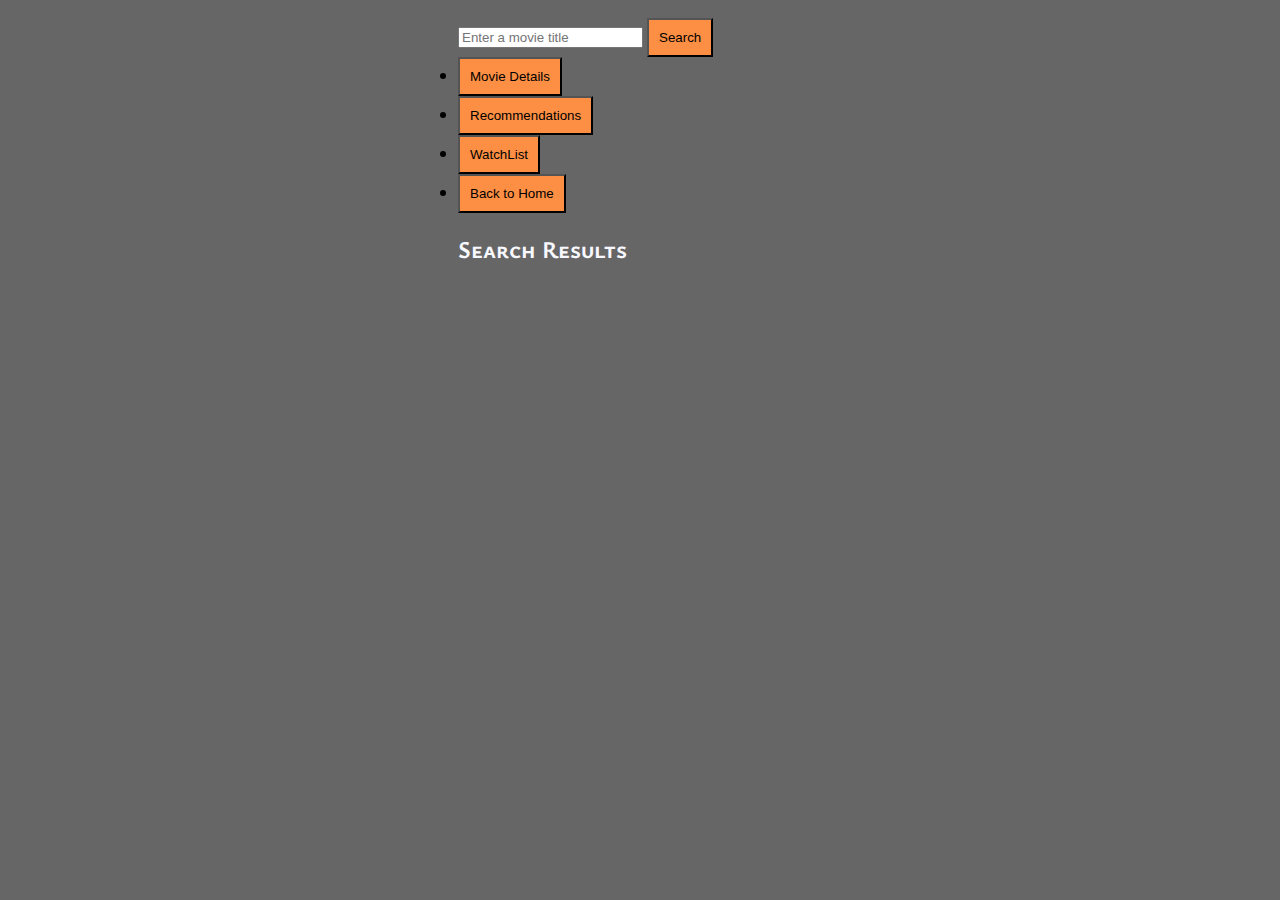
<file: api.html>
<!DOCTYPE html>
<html>
<head>
  <meta charset="UTF-8">
  <title>Movie Recommendations</title>
  <!-- Box Icons -->
  <link rel="stylesheet" href="https://cdn.jsdelivr.net/npm/boxicons@latest/css/boxicons.min.css">
  <style type="text/css">
    /*Google Fonts*/
@import url('https://fonts.googleapis.com/css2?family=Ysabeau+SC:wght@100;200;300;400;700&display=swap');
body{
    font-family: 'Ysabeau SC', sans-serif;
    background: rgba(0, 0, 0, 0.6) ;
    background-blend-mode: darken ;
    justify-content: center;
}
h2{
    color: ghostwhite;
}
table {
    width: 100%;
    border-collapse: collapse;
}
th, td {
    padding: 8px;
    text-align: left;
    border-bottom: 1px solid ;
}
th {
    background-color: black;
    color: #fd8f44;
}

.searchbar{
    align-items: center;
    display: flex;
    justify-content: center;
    padding: 15px 30px;
    border-radius: 20px;
}

.searchbar button{
    height: fit-content;
    background-color: #fd8f44;
    color: black;
    padding: 10px 10px;
}

.searchbar input{
    background-color: white;
    padding: 10px 10px;
    width: 70vh;
}
button{
    height: fit-content;
    background-color:#fd8f44;
    justify-content: center;
    color: black;
    padding: 10px 10px;
}
.movie-poster {
    max-width: 100%;
    max-height: 150px; /* Adjust the maximum height as needed */
    object-fit: contain;
  }
  .back{
			display: center;
			justify-content: center;
			align-items: center;
      height: fit-content;
      padding: 10px 450px;
    }

  </style>
</head>
<body>
  <div id="search-container" class="back">
    <input type="text" id="search-input" placeholder="Enter a movie title">
    <button onclick="movieSearch()">Search</button>
    <li><button onclick="goToDetail()">Movie Details</a></button></li>
    <li><button onclick="goToRecommend()">Recommendations</a></button></li>
    <li><button onclick="goToWatch()">WatchList</a></button></li>
    <li><button onclick="goToHome()">Back to Home</button></li>
    <h2>Search Results</h2>
    <ul id="resultsList"></ul>
  </div>
  
  <!-- Scripts -->
  <script src="api.js"></script>

</body>
</html>
</file>
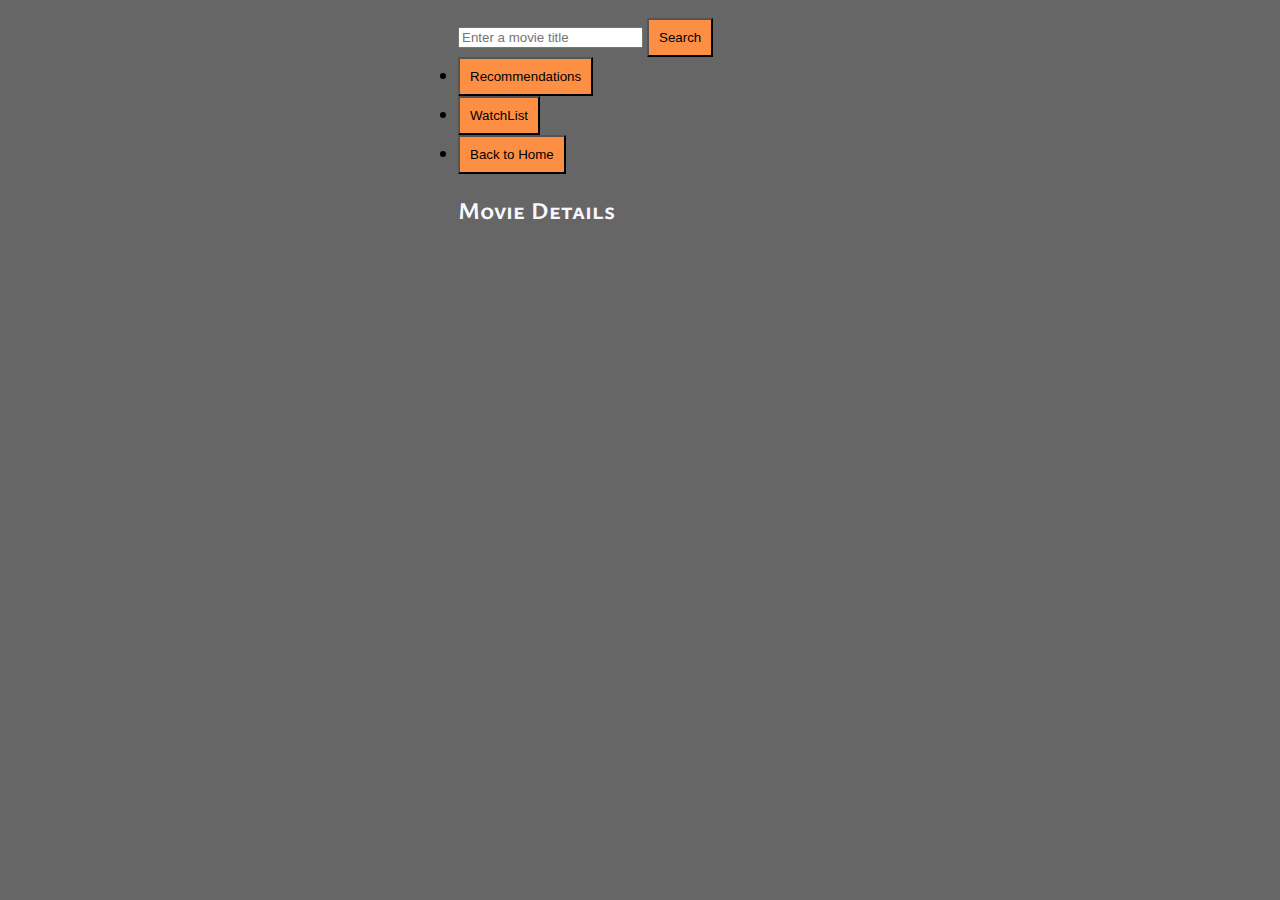
<file: api2.html>
<!DOCTYPE html>
<html>
<head>
  <meta charset="UTF-8">
  <title>Movie Details</title>
  <!-- Box Icons -->
  <link rel="stylesheet" href="https://cdn.jsdelivr.net/npm/boxicons@latest/css/boxicons.min.css">
  <style type="text/css">
    /*Google Fonts*/
@import url('https://fonts.googleapis.com/css2?family=Ysabeau+SC:wght@100;200;300;400;700&display=swap');
body{
    font-family: 'Ysabeau SC', sans-serif;
    background: rgba(0, 0, 0, 0.6) ;
    background-blend-mode: darken ;
    justify-content: center;
}
h2{
    color: ghostwhite;
}
table {
    width: 100%;
    border-collapse: collapse;
}
th, td {
    padding: 8px;
    text-align: left;
    border-bottom: 1px solid ;
}
th {
    background-color: black;
    color: #fd8f44;
}

.searchbar{
    align-items: center;
    display: flex;
    justify-content: center;
    padding: 15px 30px;
    border-radius: 20px;
}

.searchbar button{
    height: fit-content;
    background-color: #fd8f44;
    color: black;
    padding: 10px 10px;
}

.searchbar input{
    background-color: white;
    padding: 10px 10px;
    width: 70vh;
}
button{
    height: fit-content;
    background-color:#fd8f44;
    justify-content: center;
    color: black;
    padding: 10px 10px;
}
.movie-poster {
    max-width: 100%;
    max-height: 150px; /* Adjust the maximum height as needed */
    object-fit: contain;
  }
  .back{
			display: center;
			justify-content: center;
			align-items: center;
      height: fit-content;
      padding: 10px 450px;
    }

  </style>
</head>
<body>
  <div id="search-container" class="back">
    <input type="text" id="search-input" placeholder="Enter a movie title">
    <button onclick="movieSearch()">Search</button>
    <li><button onclick="goToRecommend()">Recommendations</a></button></li>
    <li><button onclick="goToWatch()">WatchList</a></button></li>
    <li><button onclick="goToHome()">Back to Home</button></li>
    <h2>Movie Details</h2>
    <ul id="resultsList"></ul>
  </div>
  
  <!-- Scripts -->
  <script src="api2.js"></script>

</body>
</html>
</file>
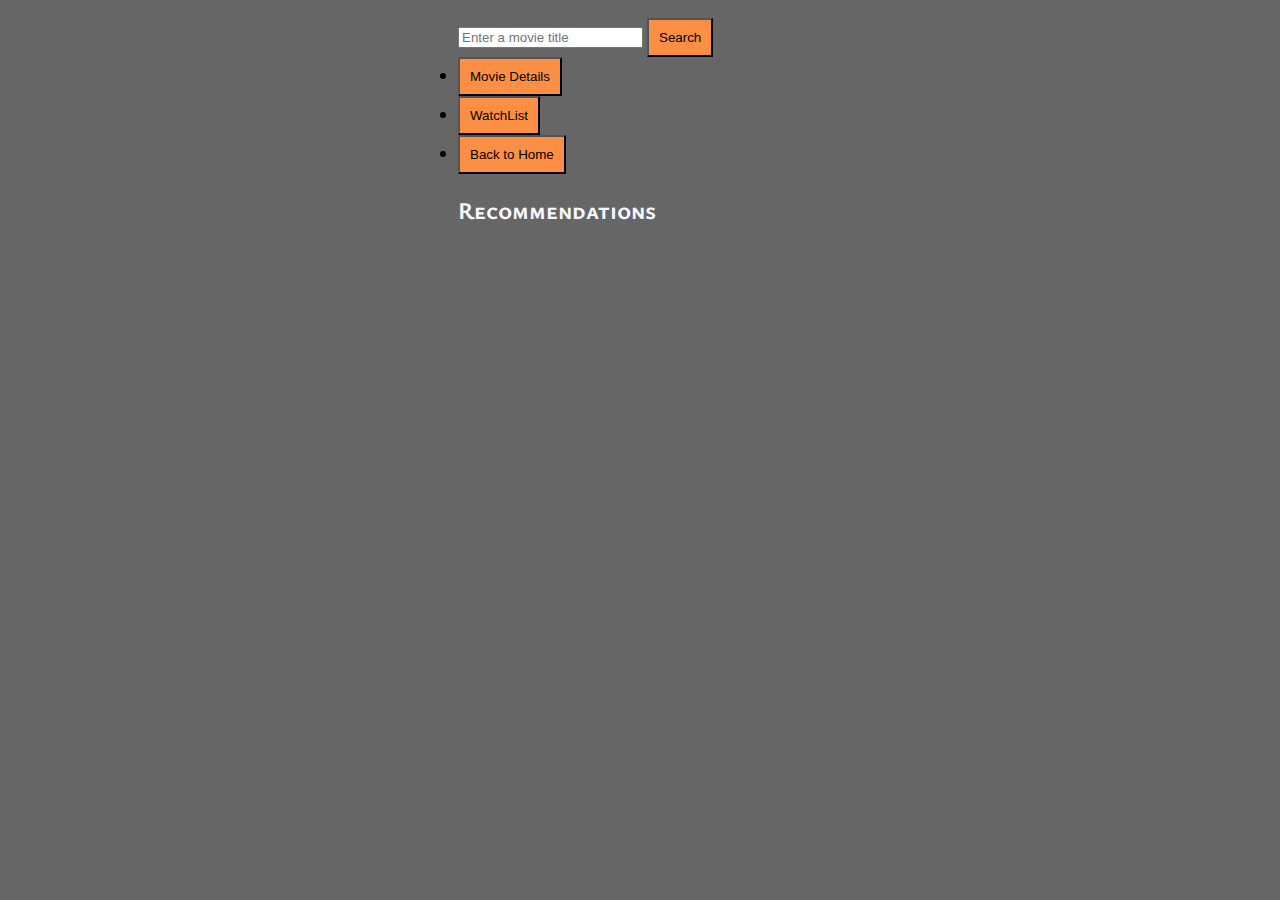
<file: api3.html>
<!DOCTYPE html>
<html>
<head>
  <meta charset="UTF-8">
  <title>Movie Recommendations</title>
  <!-- Box Icons -->
  <link rel="stylesheet" href="https://cdn.jsdelivr.net/npm/boxicons@latest/css/boxicons.min.css">
  <style type="text/css">
    /*Google Fonts*/
@import url('https://fonts.googleapis.com/css2?family=Ysabeau+SC:wght@100;200;300;400;700&display=swap');
body{
    font-family: 'Ysabeau SC', sans-serif;
    background: rgba(0, 0, 0, 0.6) ;
    background-blend-mode: darken ;
    justify-content: center;
}
h2{
    color: ghostwhite;
}
table {
    width: 100%;
    border-collapse: collapse;
}
th, td {
    padding: 8px;
    text-align: left;
    border-bottom: 1px solid ;
}
th {
    background-color: black;
    color: #fd8f44;
}

.searchbar{
    align-items: center;
    display: flex;
    justify-content: center;
    padding: 15px 30px;
    border-radius: 20px;
}

.searchbar button{
    height: fit-content;
    background-color: #fd8f44;
    color: black;
    padding: 10px 10px;
}

.searchbar input{
    background-color: white;
    padding: 10px 10px;
    width: 70vh;
}
button{
    height: fit-content;
    background-color:#fd8f44;
    justify-content: center;
    color: black;
    padding: 10px 10px;
}
.movie-poster {
    max-width: 100%;
    max-height: 150px; /* Adjust the maximum height as needed */
    object-fit: contain;
  }
  .back{
			display: center;
			justify-content: center;
			align-items: center;
      height: fit-content;
      padding: 10px 450px;
    }

  </style>
</head>
<body>
  <div id="search-container" class="back">
    <input type="text" id="search-input" placeholder="Enter a movie title">
    <button onclick="movieSearch()">Search</button>
    <li><button onclick="goToDetail()">Movie Details</a></button></li>
    <li><button onclick="goToWatch()">WatchList</a></button></li>
    <li><button onclick="goToHome()">Back to Home</button></li>
    <h2>Recommendations</h2>
    <ul id="resultsList"></ul>
  </div>

  
  <!-- Scripts -->
  <script src="api3.js"></script>

</body>
</html>
</file>
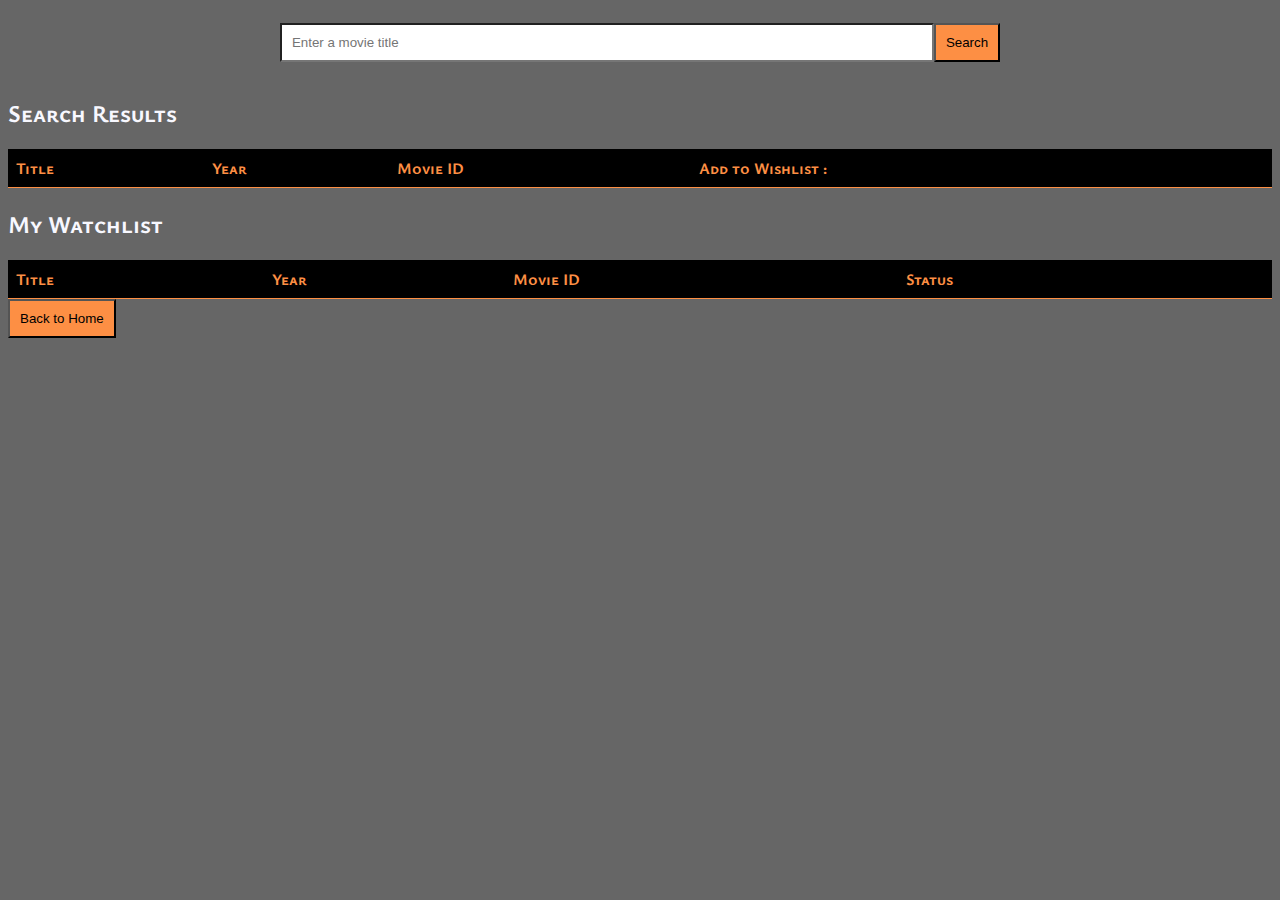
<file: api4.html>
<!DOCTYPE html>
<html>
<head>
  <meta charset="UTF-8">
  <title>Movie WatchList</title>
  <!-- Box Icons -->
  <link rel="stylesheet" href="https://cdn.jsdelivr.net/npm/boxicons@latest/css/boxicons.min.css">
  <style type="text/css">
    /*Google Fonts*/
@import url('https://fonts.googleapis.com/css2?family=Ysabeau+SC:wght@100;200;300;400;700&display=swap');
body{
    font-family: 'Ysabeau SC', sans-serif;
    background: rgba(0, 0, 0, 0.6);
    background-blend-mode: darken ;
}
h2{
    color: ghostwhite;
}
table {
    width: 100%;
    border-collapse: collapse;
}
th, td {
    padding: 8px;
    text-align: left;
    border-bottom: 1px solid ;
}
th {
    background-color: black;
    color: #fd8f44;
}

.searchbar{
    align-items: center;
    display: flex;
    justify-content: center;
    padding: 15px 30px;
    border-radius: 20px;
}

.searchbar button{
    height: fit-content;
    background-color: #fd8f44;
    color: black;
    padding: 10px 10px;
}

.searchbar input{
    background-color: white;
    padding: 10px 10px;
    width: 70vh;
}
button{
    height: fit-content;
    background-color:#fd8f44;
    color: black;
    padding: 10px 10px;
}
.movie-poster {
    max-width: 100%;
    max-height: 150px; /* Adjust the maximum height as needed */
    object-fit: contain;
  }

  </style>
</head>
  <body>
    <div class="searchbar">
      <input type="text" id="searchInput" placeholder="Enter a movie title" />
      <button id="searchButton" onclick="movieSearch()">Search</button>
    </div>
    <h2>Search Results</h2>
    <table id="resultsTable">
      <thead>
        <tr>
          <th>Title</th>
          <th>Year</th>
          <th>Movie ID</th>
          <th> Add to Wishlist :</th>
          <th></th>
        </tr>
      </thead>
      <tbody id="resultsBody" style="color:white; text-decoration: none;"></tbody>
    </table>
    <div id="watchlistContainer">
      <h2>My Watchlist</h2>
      <table id="watchlistTable">
        <thead>
          <tr>
            <th>Title</th>
            <th>Year</th>
            <th>Movie ID</th>
            <th>Status</th>
            <th></th>
          </tr>
        </thead>
        <tbody id="watchlistBody" style="color:white; text-decoration: none;"></tbody>
      </table>
    </div>
    <button onclick="goToHome()">Back to Home</button>
    <script src="main.js"></script>
  </body>
</html>
</file>
